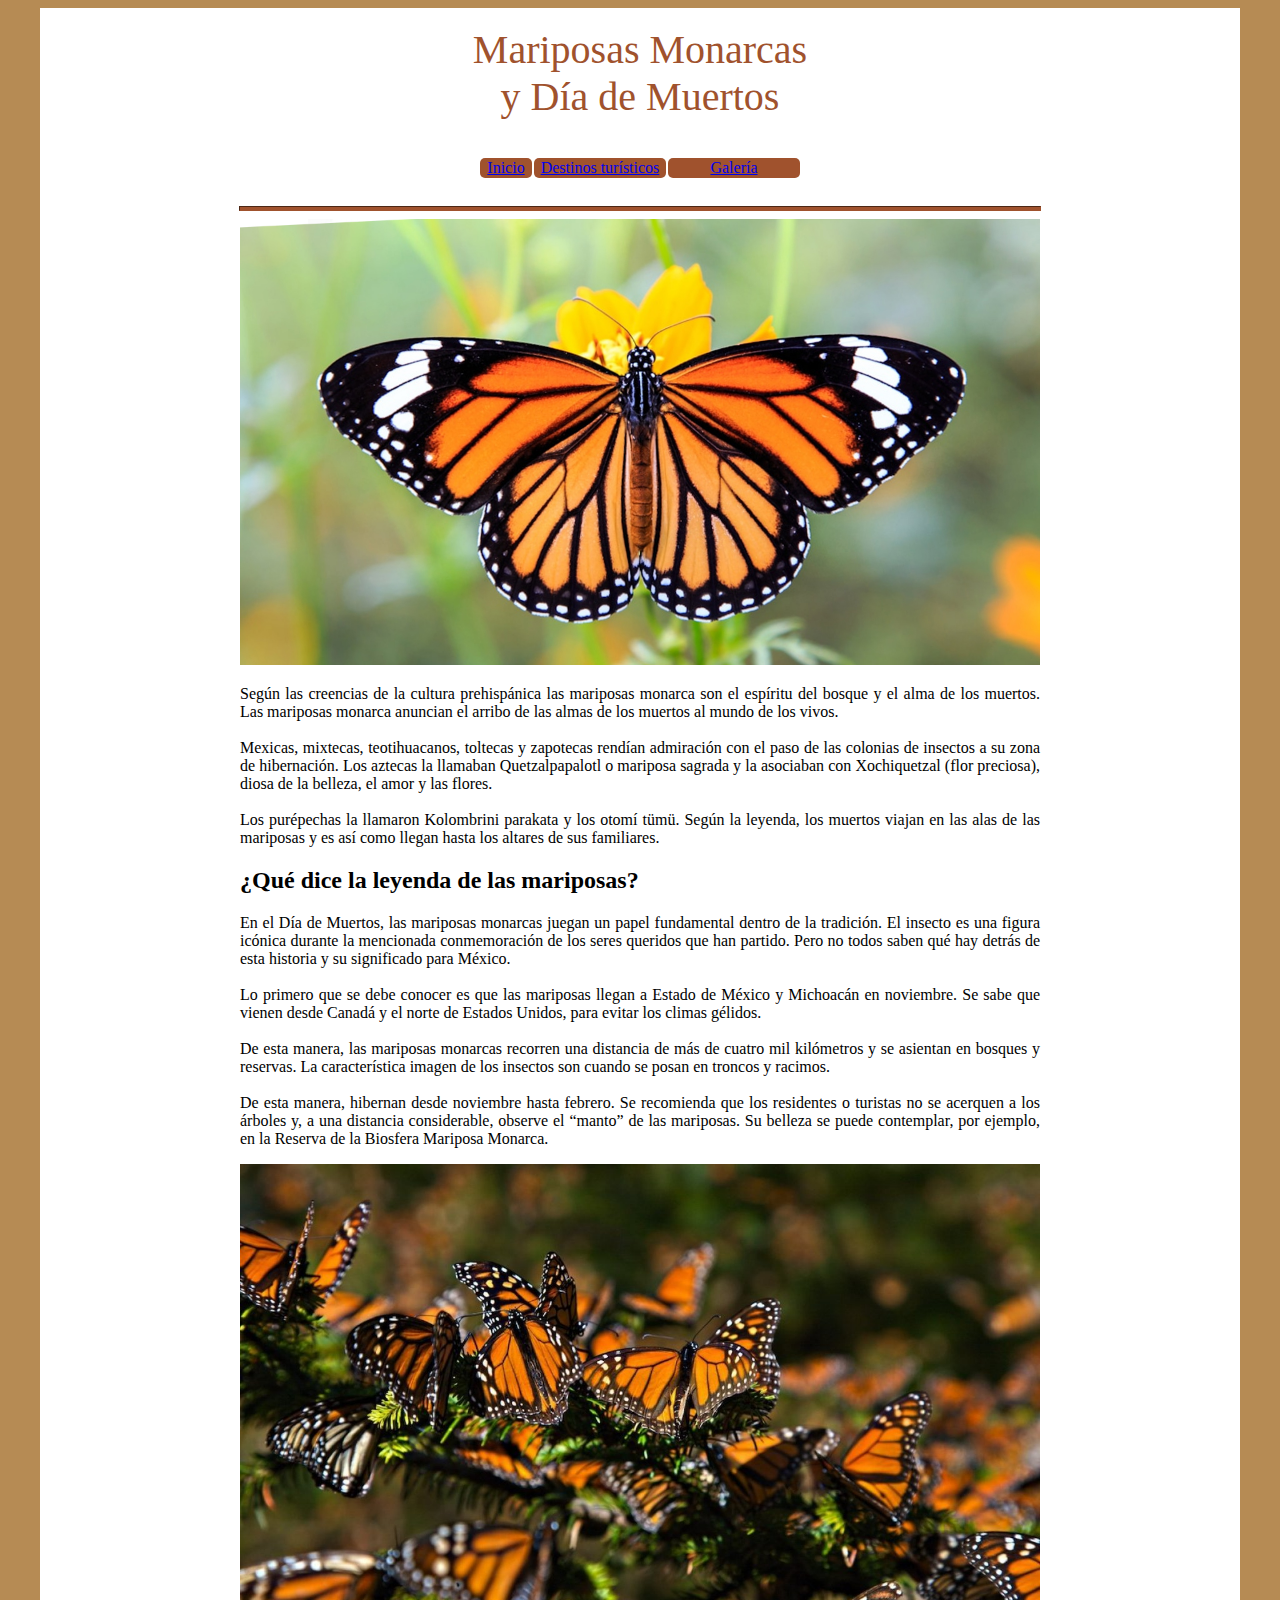
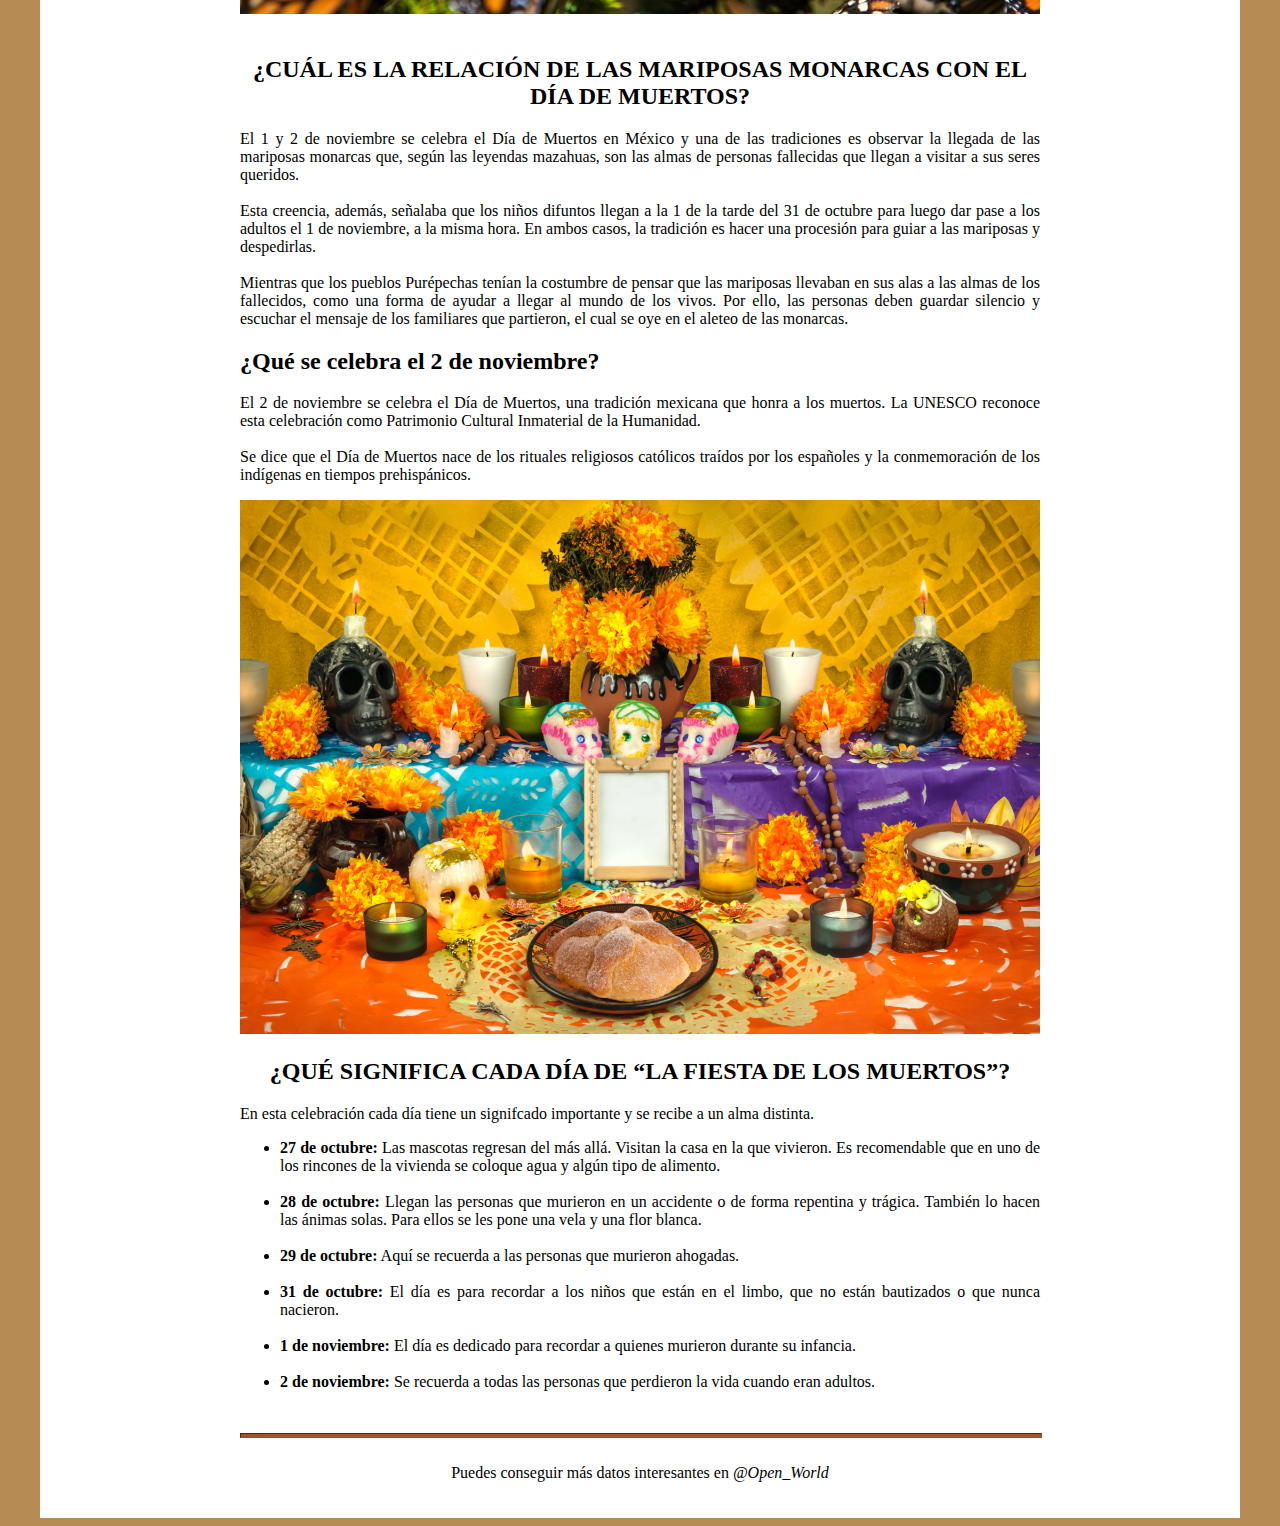
<file: index.html>
<!DOCTYPE html>
<Html>
    <head>
        <title>Las Mariposas Monarca y el d&iacute;a de Muertos</title>
        <link rel="stylesheet" href="CSS/estilos.css">
    </head>

    <body>
        <center>
            <div id="BODY">
               <br> 
                <div id="GENERAL">
                    <center>
                    <div id="DIV-1">
                        Mariposas Monarcas <br> y Día de Muertos
                    </div>
                </div>
                <div id="BOTONES"></div>
                    <TABle>
                        <tr>
                            <td align="center" id="UNO"><a href="index.html">Inicio</a></td>
                            <td align="center" id="DOS"><a href="Destinos.html">Destinos turísticos</a></td>
                            <td align="center" id="TRES"><a href="galeria.html">Galería</a></td>
                        </tr>
                    </TABle>
                    <br>
                    <hr id="SEPARADOR">
                    <div id="CONTENIDO">
                        <img src="IMG/Imagen1.jpg" width="800">
                        <P align="justify">Según las creencias de la cultura prehispánica las mariposas monarca son el espíritu del bosque y el alma de los muertos. Las mariposas monarca anuncian el arribo de las almas de los muertos al mundo de los vivos. <br> <br> Mexicas, mixtecas, teotihuacanos, toltecas y zapotecas  rendían admiración con el paso de las colonias de insectos a su zona de hibernación. 

                            Los aztecas la llamaban Quetzalpapalotl o mariposa sagrada y la asociaban con Xochiquetzal (flor preciosa), diosa de la belleza, el amor y las flores. <br> <br>Los purépechas la llamaron Kolombrini parakata y los otomí tümü.
                            
                            Según la leyenda, los muertos viajan en las alas de las mariposas y es así como llegan hasta los altares de sus familiares.</p>
                        <h2 align="justify">¿Qué dice la leyenda de las mariposas?</h2>
                        <P align="justify">En el Día de Muertos, las mariposas monarcas juegan un papel fundamental dentro de la tradición. El insecto es una figura icónica durante la mencionada conmemoración de los seres queridos que han partido. Pero no todos saben qué hay detrás de esta historia y su significado para México.<br> <br>Lo primero que se debe conocer es que las mariposas llegan a Estado de México y Michoacán en noviembre. Se sabe que vienen desde Canadá y el norte de Estados Unidos, para evitar los climas gélidos.<br> <br>De esta manera, las mariposas monarcas recorren una distancia de más de cuatro mil kilómetros y se asientan en bosques y reservas. La característica imagen de los insectos son cuando se posan en troncos y racimos.<br> <br>De esta manera, hibernan desde noviembre hasta febrero. Se recomienda que los residentes o turistas no se acerquen a los árboles y, a una distancia considerable, observe el “manto” de las mariposas. Su belleza se puede contemplar, por ejemplo, en la Reserva de la Biosfera Mariposa Monarca.</p>
                        <img src="IMG/Imagen2.jpg" width="800">
                        <br>
                        <br>
                        <h2>¿CUÁL ES LA RELACIÓN DE LAS MARIPOSAS MONARCAS CON EL DÍA DE MUERTOS?</h2>
                        <P align="justify">El 1 y 2 de noviembre se celebra el Día de Muertos en México y una de las tradiciones es observar la llegada de las mariposas monarcas que, según las leyendas mazahuas, son las almas de personas fallecidas que llegan a visitar a sus seres queridos.<br> <br>Esta creencia, además, señalaba que los niños difuntos llegan a la 1 de la tarde del 31 de octubre para luego dar pase a los adultos el 1 de noviembre, a la misma hora. En ambos casos, la tradición es hacer una procesión para guiar a las mariposas y despedirlas.<br> <br>Mientras que los pueblos Purépechas tenían la costumbre de pensar que las mariposas llevaban en sus alas a las almas de los fallecidos, como una forma de ayudar a llegar al mundo de los vivos. Por ello, las personas deben guardar silencio y escuchar el mensaje de los familiares que partieron, el cual se oye en el aleteo de las monarcas.</p>
                        <h2 align="justify">¿Qué se celebra el 2 de noviembre?</h2>
                        <p align="justify">El 2 de noviembre se celebra el Día de Muertos, una tradición mexicana que honra a los muertos. La UNESCO reconoce esta celebración como Patrimonio Cultural Inmaterial de la Humanidad.<br> <br>Se dice que el Día de Muertos nace de los rituales religiosos católicos traídos por los españoles y la conmemoración de los indígenas en tiempos prehispánicos.</p>
                        <img src="IMG/Imagen3.jpg" width="800">
                        <h2>¿QUÉ SIGNIFICA CADA DÍA DE “LA FIESTA DE LOS MUERTOS”?</h2>
                        <p align="justify">En esta celebración cada día tiene un signifcado importante y se recibe a un alma distinta.</p>
                        <ul align="justify">
                            <li><b>27 de octubre:</b> Las mascotas regresan del más allá. Visitan la casa en la que vivieron. Es recomendable que en uno de los rincones de la vivienda se coloque agua y algún tipo de alimento.</li>
                            <br>
                            <li><b>28 de octubre:</b> Llegan las personas que murieron en un accidente o de forma repentina y trágica. También lo hacen las ánimas solas. Para ellos se les pone una vela y una flor blanca.</li>
                            <br>
                            <li><b>29 de octubre:</b> Aquí se recuerda a las personas que murieron ahogadas.</li>
                            <br>
                            <li><b>31 de octubre:</b> El día es para recordar a los niños que están en el limbo, que no están bautizados o que nunca nacieron.</li>
                            <br>
                            <li><b>1 de noviembre:</b> El día es dedicado para recordar a quienes murieron durante su infancia.</li>
                            <br>
                            <li><b>2 de noviembre:</b> Se recuerda a todas las personas que perdieron la vida cuando eran adultos.</li>
                        </ul>
                        <br>
                        <hr id="SEPARADOR">
                        <br>
                        <footer class="blockquote-footer">Puedes conseguir más datos interesantes en <cite title="Source Title">@Open_World</cite></footer>
                        <br>
                        <br>
                    </div>
                </div>
            </div>
        </center>
    </body>
</Html>
</file>
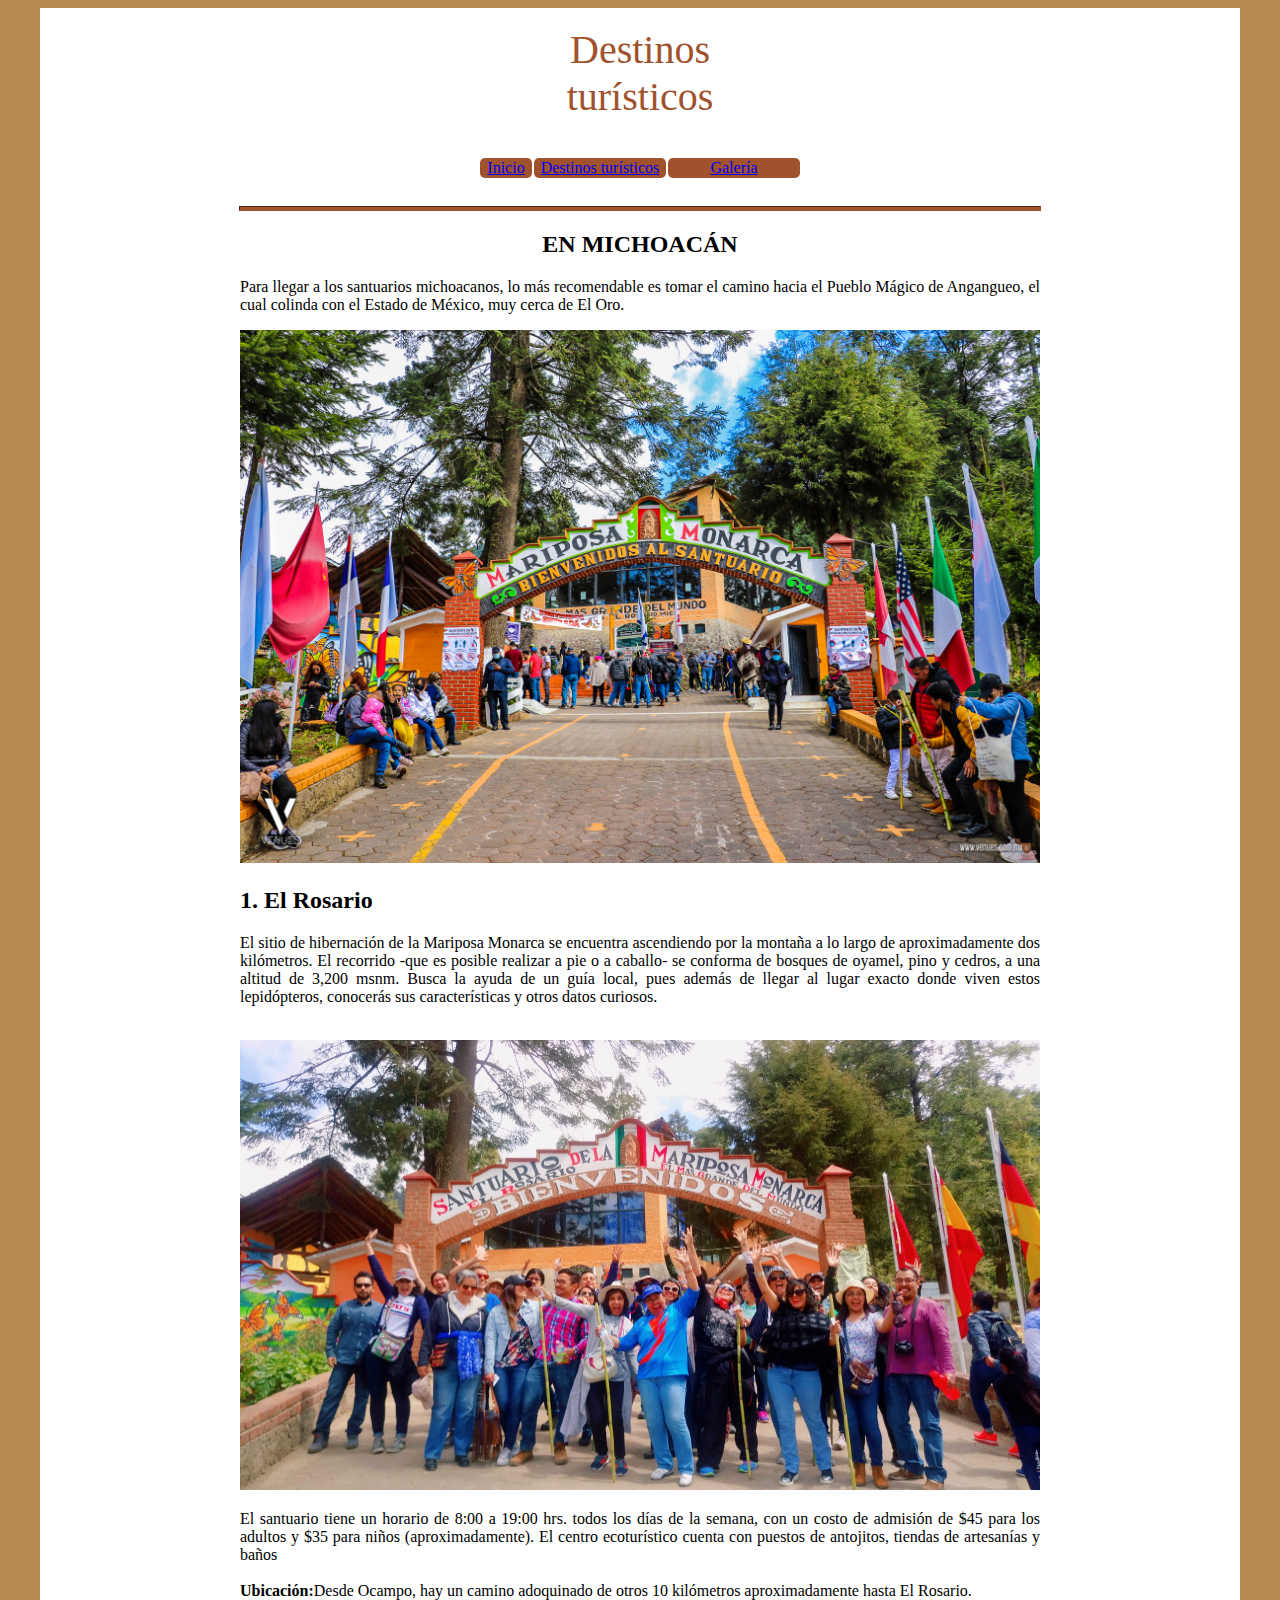
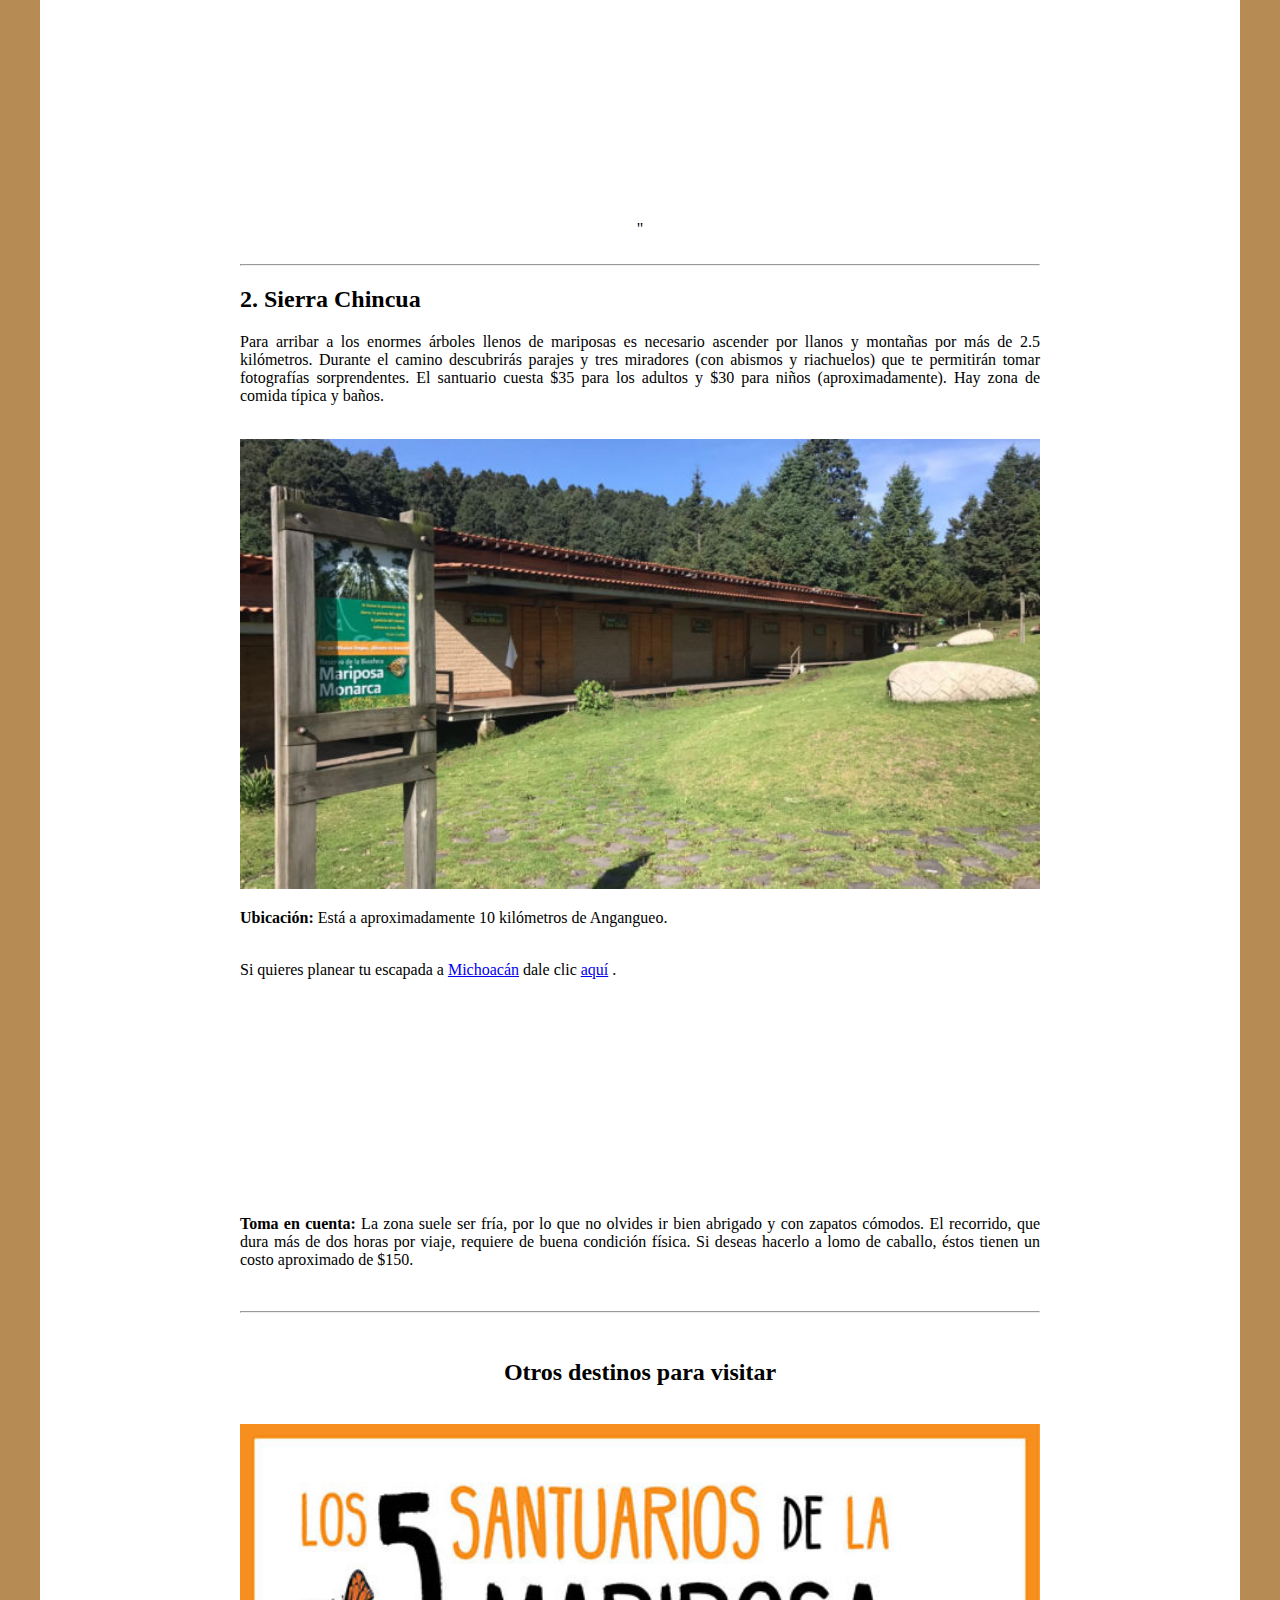
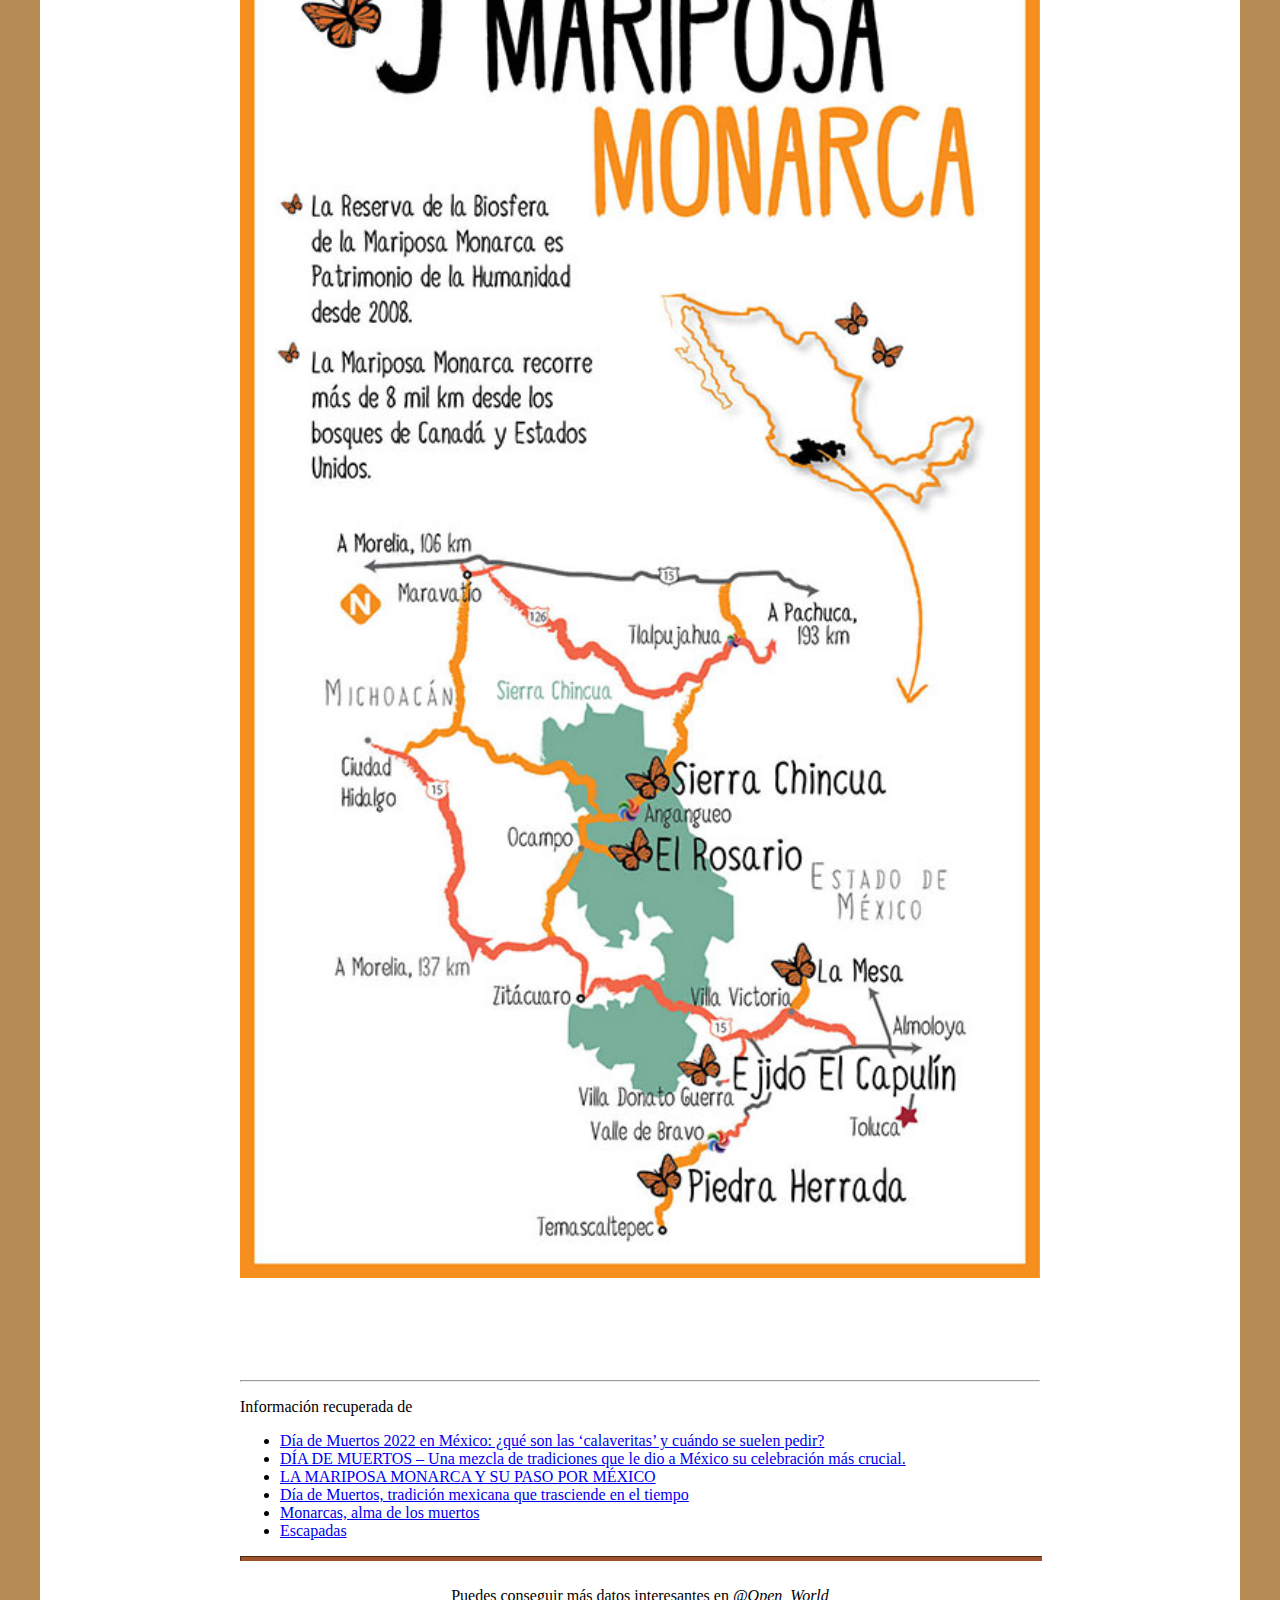
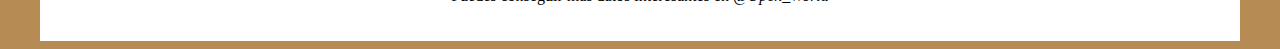
<file: Destinos.html>
<!DOCTYPE html>
<Html>
    <head>
        <title>Las Mariposas Monarca y el d&iacute;a de Muertos</title>
        <link rel="stylesheet" href="CSS/estilos.css">
    </head>

    <body>
        <center>
            <div id="BODY">
               <br> 
                <div id="GENERAL">
                    <center>
                    <div id="DIV-1">
                        Destinos<br>turísticos
                    </div>
                </div>
                <div id="BOTONES"></div>
                    <TABle>
                        <tr>
                            <td align="center" id="UNO"><a href="index.html">Inicio</a></td>
                            <td align="center" id="DOS"><a href="Destinos.html">Destinos turísticos</a></td>
                            <td align="center" id="TRES"><a href="galeria.html">Galería</a></td>
                        </tr>
                    </TABle>
                    <br>
                    <hr id="SEPARADOR">
                    <div id="CONTENIDO">
                        <h2>EN MICHOACÁN</h2>
                        <p align="justify">Para llegar a los santuarios michoacanos, lo más recomendable es tomar el camino hacia el Pueblo Mágico de Angangueo, el cual colinda con el Estado de México, muy cerca de El Oro.</p>
                        <img src="IMG/Imagen11.jpg" width="800">
                        <h2 align="justify"><b></b>1. El Rosario</b></h2>
                        <p align="justify">El sitio de hibernación de la Mariposa Monarca se encuentra ascendiendo por la montaña a lo largo de aproximadamente dos kilómetros. El recorrido -que es posible realizar a pie o a caballo- se conforma de bosques de oyamel, pino y cedros, a una altitud de 3,200 msnm. Busca la ayuda de un guía local, pues además de llegar al lugar exacto donde viven estos lepidópteros, conocerás sus características y otros datos curiosos.</p>
                        <br>
                        <img src="IMG/Imagen12.jpg" width="800">
                        <p align="justify">El santuario tiene un horario de 8:00 a 19:00 hrs. todos los días de la semana, con un costo de admisión de $45 para los adultos y $35 para niños (aproximadamente). El centro ecoturístico cuenta con puestos de antojitos, tiendas de artesanías y baños <br> <br> <b>Ubicación:</b>Desde Ocampo, hay un camino adoquinado de otros 10 kilómetros aproximadamente hasta El Rosario.</p>
                        <iframe src="https://www.google.com/maps/embed?pb=!1m18!1m12!1m3!1d3758.9248317772895!2d-100.2701514850909!3d19.58772078679646!2m3!1f0!2f0!3f0!3m2!1i1024!2i768!4f13.1!3m3!1m2!1s0x85d2be23aeef4fbf%3A0xa9e9fc9947a4d7c0!2sSantuario%20de%20la%20Mariposa%20Monarca%20%E2%80%9CEl%20Rosario%E2%80%9D!5e0!3m2!1ses!2smx!4v1666999605831!5m2!1ses!2smx" width="800" height="200" style="border:0;" allowfullscreen="" loading="lazy" referrerpolicy="no-referrer-when-downgrade"></iframe>"
                        <br><br><hr>
                        <h2 align="justify"><b></b>2. Sierra Chincua</b></h2>
                        <p align="justify">Para arribar a los enormes árboles llenos de mariposas es necesario ascender por llanos y montañas por más de 2.5 kilómetros. Durante el camino descubrirás parajes y tres miradores (con abismos y riachuelos) que te permitirán tomar fotografías sorprendentes. El santuario cuesta $35 para los adultos y $30 para niños (aproximadamente). Hay zona de comida típica y baños.</p>
                        <br>
                        <img src="IMG/Imagen13.jpg" width="800">
                        <p align="justify"> <b> Ubicación: </b> Está a aproximadamente 10 kilómetros de Angangueo. <br> <br> </p>
                        <p align="justify">Si quieres planear tu escapada a <a href="https://escapadas.mx/michoacan/">Michoacán</a>  dale clic <a href="https://escapadas.mx/michoacan/">aquí</a> .</p>
                        <iframe src="https://www.google.com/maps/embed?pb=!1m18!1m12!1m3!1d15026.658499231798!2d-100.2998918763942!3d19.6843085417207!2m3!1f0!2f0!3f0!3m2!1i1024!2i768!4f13.1!3m3!1m2!1s0x85d2c0448b6af7d5%3A0x7835069efafe3c80!2s61294%20Santuario%20Mariposa%20Monarca%2C%20Mich.!5e0!3m2!1ses!2smx!4v1667000517273!5m2!1ses!2smx" width="800" height="200" style="border:0;" allowfullscreen="" loading="lazy" referrerpolicy="no-referrer-when-downgrade"></iframe>
                        <p align="justify"> <b>Toma en cuenta:</b> La zona suele ser fría, por lo que no olvides ir bien abrigado y con zapatos cómodos. El recorrido, que dura más de dos horas por viaje, requiere de buena condición física. Si deseas hacerlo a lomo de caballo, éstos tienen un costo aproximado de $150.</p>
                        <br> 
                        <hr> <br>
                        <h2><b></b>Otros destinos para visitar</b></h2>
                        <br> 
                        <img src="IMG/Imagen14.jpg" width="800">
                        <br> <br> <br> <br> <br> <br> <hr>
                        <p align="justify">Información recuperada de</p>
                        <ul align="justify">
                            <li><a href="https://elcomercio.pe/respuestas/que/dia-de-muertos-2022-en-mexico-que-son-las-calaveritas-y-cuando-se-suelen-pedir-mexico-2-de-noviembre-tdex-revtli-noticia/">Día de Muertos 2022 en México: ¿qué son las ‘calaveritas’ y cuándo se suelen pedir?</a></li>
                            <li><a href="https://www.fairmont-mayakoba.com/es/blog-es/day-of-the-dead-in-the-middle-of-a-pandemic/">DÍA DE MUERTOS – Una mezcla de tradiciones que le dio a México su celebración más crucial.</a></li>
                            <li><a href="https://www.muyinteresante.com.mx/medio-ambiente/la-mariposa-monarca-y-su-paso-por-mexico/">LA MARIPOSA MONARCA Y SU PASO POR MÉXICO</a></li>
                            <li><a href="https://www.gob.mx/inafed/articulos/dia-de-muertos-tradicion-mexicana-que-trasciende-en-el-tiempo">Día de Muertos, tradición mexicana que trasciende en el tiempo</a></li>
                            <li><a href="https://www.gob.mx/semarnat/articulos/las-monarcas-en-el-dia-de-muertos">Monarcas, alma de los muertos</a></li>
                            <li><a href="https://escapadas.mexicodesconocido.com.mx/michoacan/">Escapadas</a></li>
                        </ul>


                        <hr id="SEPARADOR">
                        <br>
                        <footer class="blockquote-footer">Puedes conseguir más datos interesantes en <cite title="Source Title">@Open_World</cite></footer>
                        <br> <br>
                    </div>
                </div>
            </div>
        </center>
    </body>
</Html>
</file>
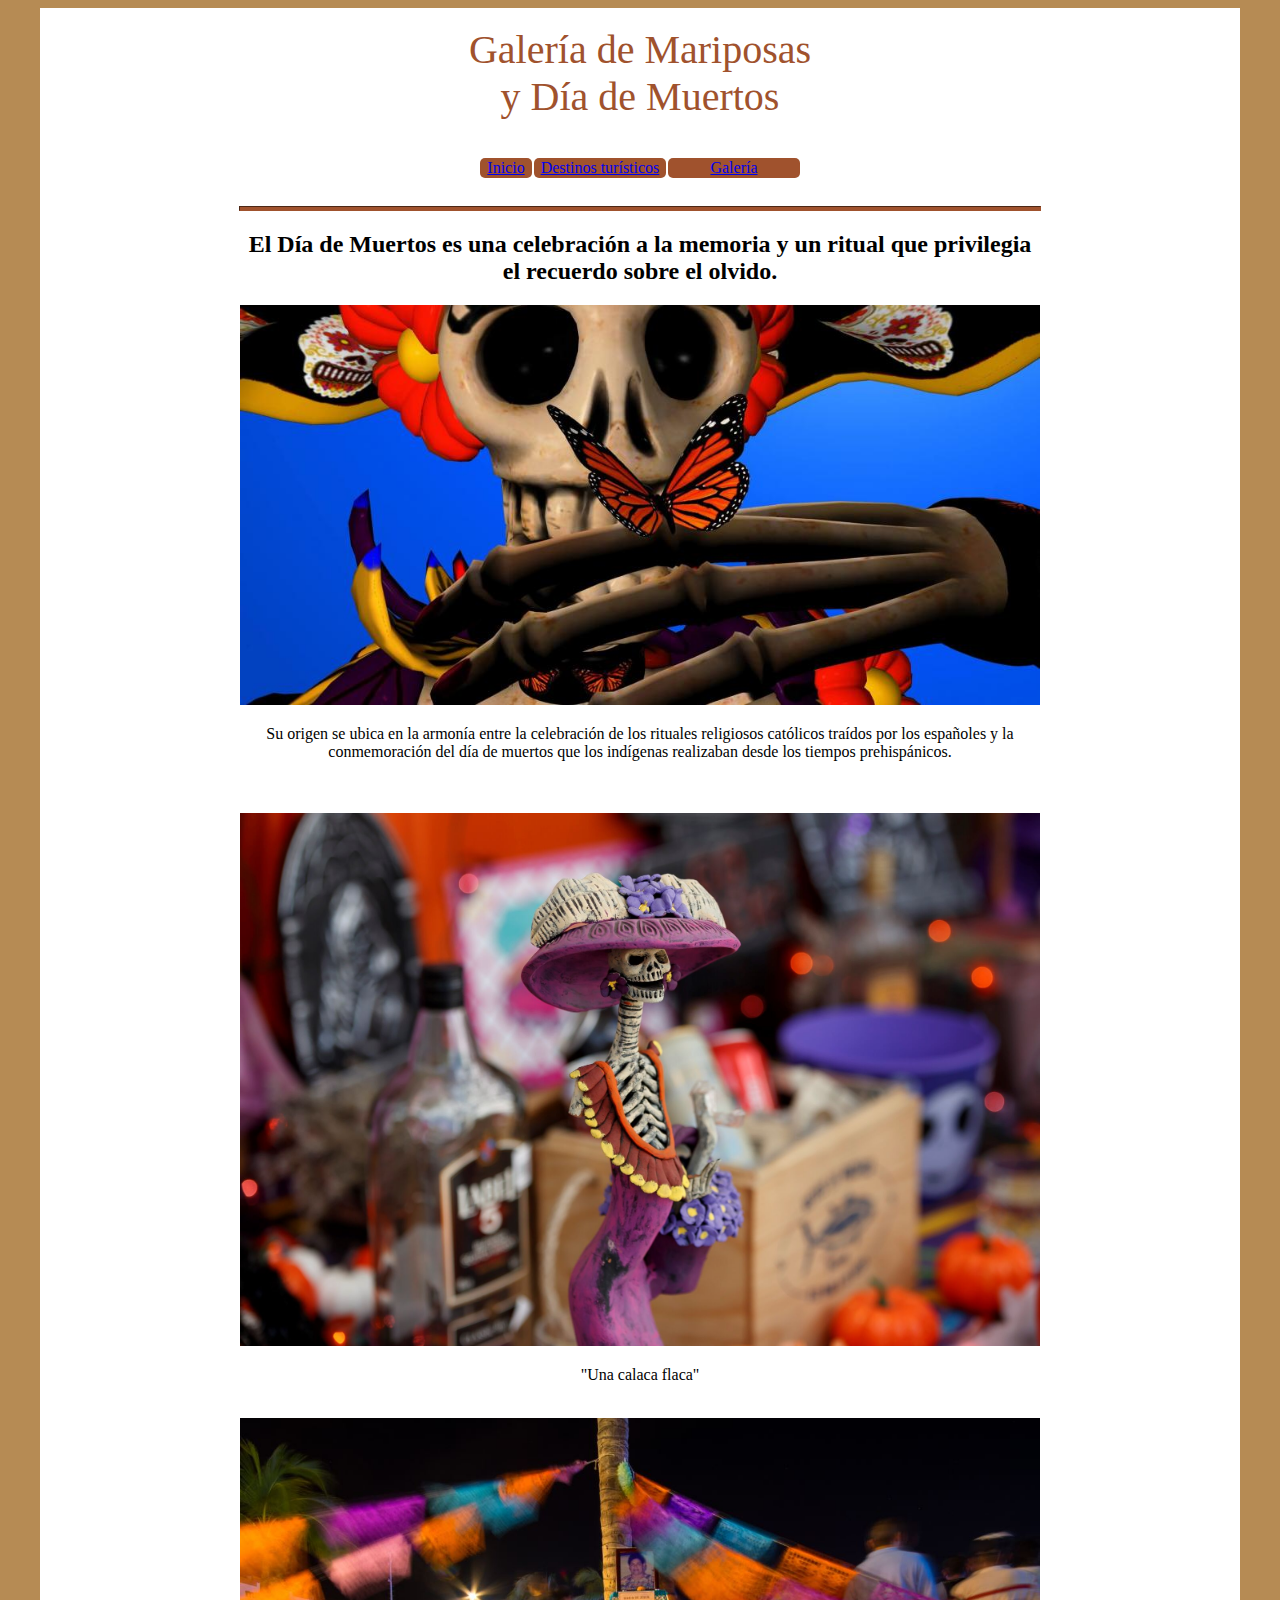
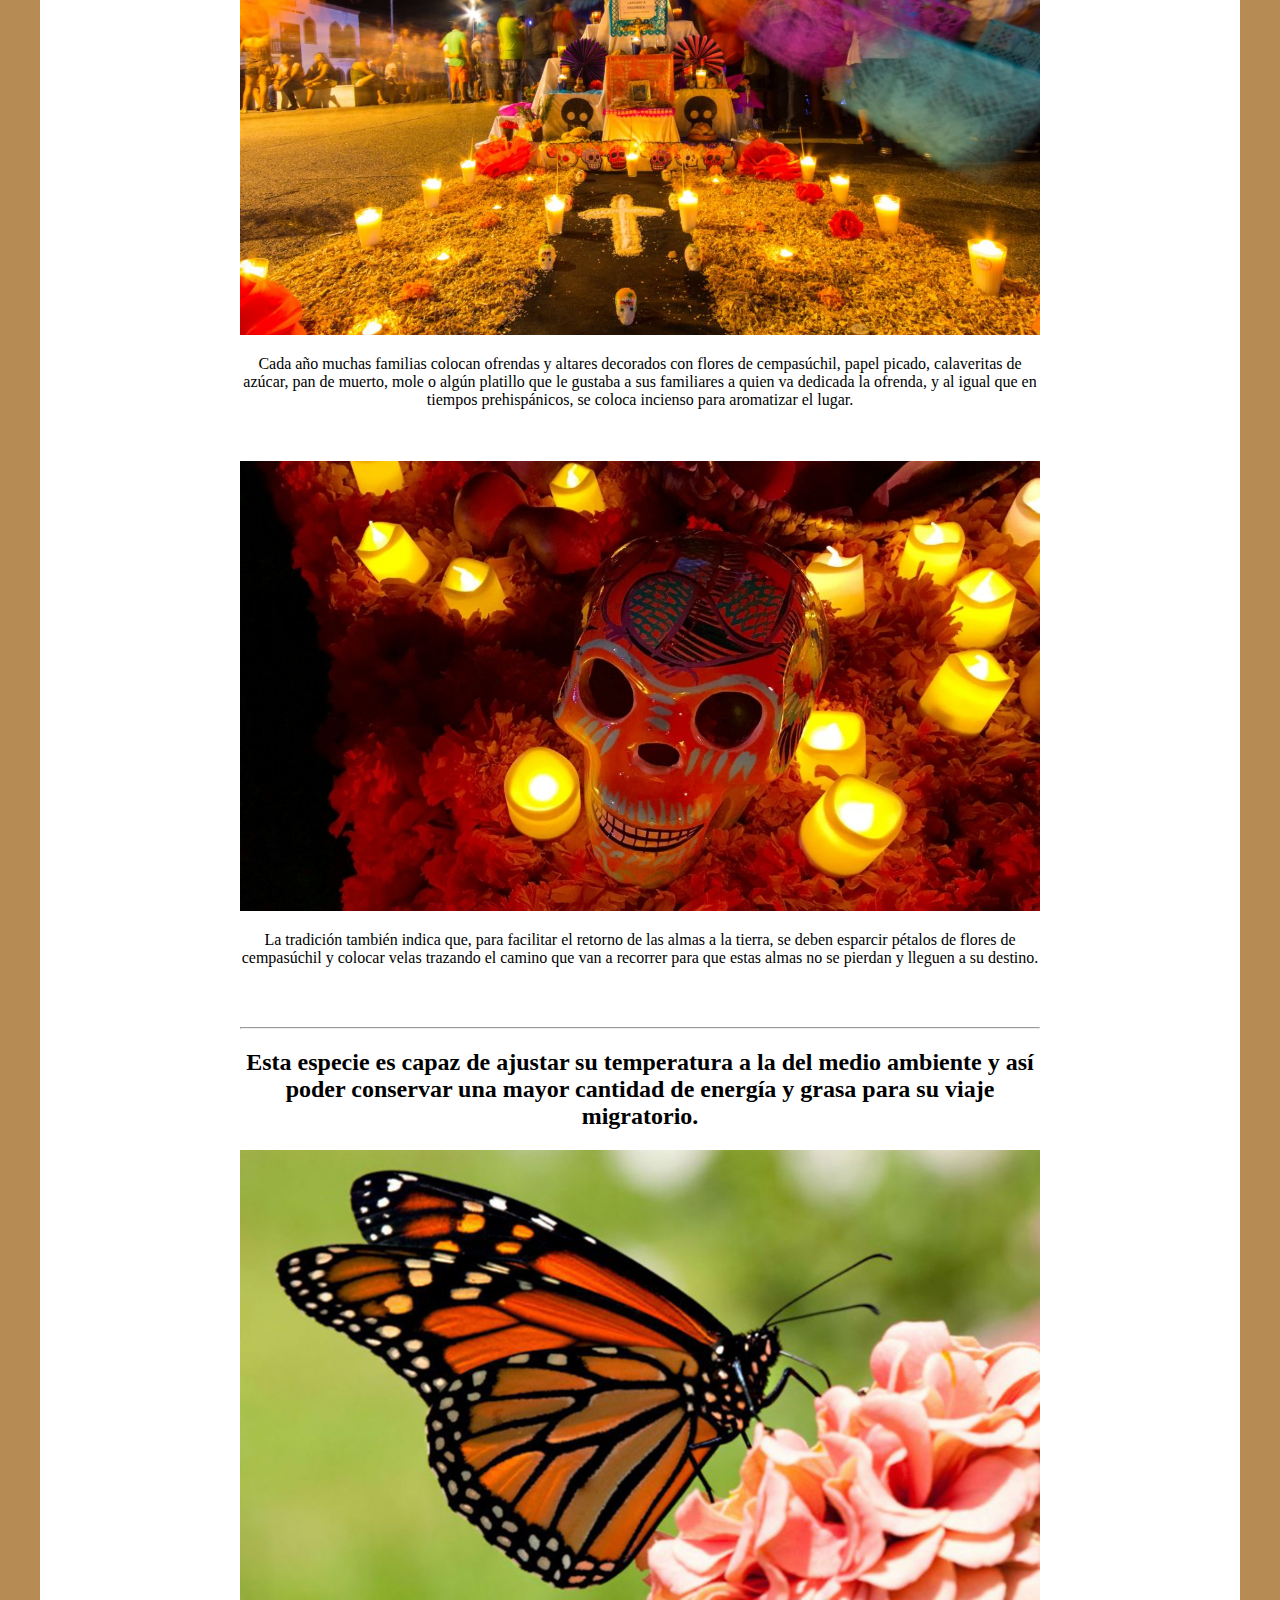
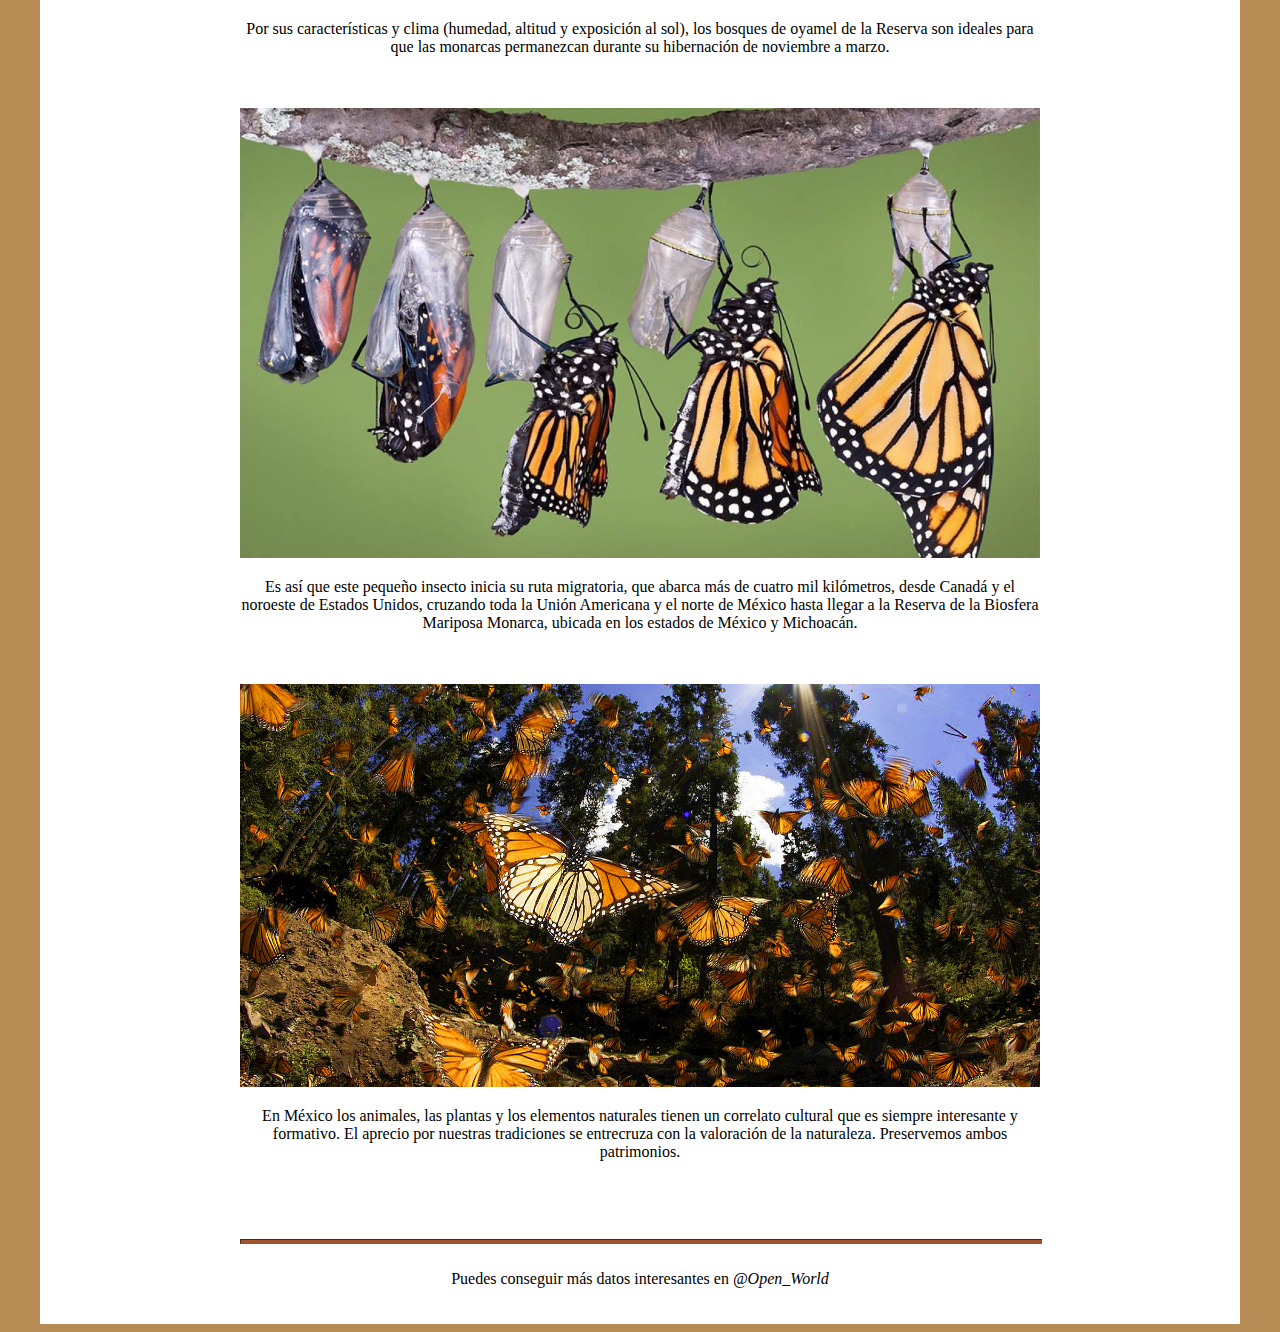
<file: galeria.html>
<!DOCTYPE html>
<Html>
    <head>
        <title>Las Mariposas Monarca y el d&iacute;a de Muertos</title>
        <link rel="stylesheet" href="CSS/estilos.css">
    </head>

    <body>
        <center>
            <div id="BODY">
               <br> 
                <div id="GENERAL">
                    <center>
                    <div id="DIV-1">
                        Galería de Mariposas<br>  y Día de Muertos
                    </div>
                </div>
                <div id="BOTONES"></div>
                    <TABle>
                        <tr>
                            <td align="center" id="UNO"><a href="index.html">Inicio</a></td>
                            <td align="center" id="DOS"><a href="Destinos.html">Destinos turísticos</a></td>
                            <td align="center" id="TRES"><a href="galeria.html">Galería</a></td>
                        </tr>
                    </TABle>
                    <br>
                    <hr id="SEPARADOR">
                    <div id="CONTENIDO">
                        <h2>El Día de Muertos es una celebración a la memoria y un ritual que privilegia el recuerdo sobre el olvido.</h2>
                        <img src="IMG/Imagen4.jpg" width="800">
                        <p>Su origen se ubica en la armonía entre la celebración de los rituales religiosos católicos traídos por los españoles y la conmemoración del día de muertos que los indígenas realizaban desde los tiempos prehispánicos.</p>
                        <br> <br>
                        <img src="IMG/Imagen5.jpg" width="800">
                        <p>"Una calaca flaca"</p>
                        <br>
                        <img src="IMG/Imagen6.jpg" width="800">
                        <p>Cada año muchas familias colocan ofrendas y altares decorados con flores de cempasúchil, papel picado, calaveritas de azúcar, pan de muerto, mole o algún platillo que le gustaba a sus familiares a quien va dedicada la ofrenda, y al igual que en tiempos prehispánicos, se coloca incienso para aromatizar el lugar.</p>
                        <br> <br>
                        <img src="IMG/Imagen7.jpg" width="800">
                        <p>La tradición también indica que, para facilitar el retorno de las almas a la tierra, se deben esparcir pétalos de flores de cempasúchil y colocar velas trazando el camino que van a recorrer para que estas almas no se pierdan y lleguen a su destino.</p>
                        <br> <br>
                        <hr>
                        <h2>Esta especie es capaz de ajustar su temperatura a la del medio ambiente y así poder conservar una mayor cantidad de energía y grasa para su viaje migratorio.</h2>
                        <img src="IMG/Imagen8.jpg" width="800">
                        <p>Por sus características y clima (humedad, altitud y exposición al sol), los bosques de oyamel de la Reserva son ideales para que las monarcas permanezcan durante su hibernación de noviembre a marzo.</p>
                        <br> <br>
                        <img src="IMG/Imagen9.jpg" width="800">
                        <p>Es así que este pequeño insecto inicia su ruta migratoria, que abarca más de cuatro mil kilómetros, desde Canadá y el noroeste de Estados Unidos, cruzando toda la Unión Americana y el norte de México hasta llegar a la Reserva de la Biosfera Mariposa Monarca, ubicada en los estados de México y Michoacán.</p>
                        <br> <br>
                        <img src="IMG/Imagen10.jpg" width="800">
                        <p>En México los animales, las plantas y los elementos naturales tienen un correlato cultural que es siempre interesante y formativo. El aprecio por nuestras tradiciones se entrecruza con la valoración de la naturaleza. Preservemos ambos patrimonios.</p>
                        <br> <br>
                        <br>
                        <hr id="SEPARADOR">
                        <br>
                        <footer class="blockquote-footer">Puedes conseguir más datos interesantes en <cite title="Source Title">@Open_World</cite></footer>
                        <br>
                        <br>
                    </div>
                </div>
            </div>
        </center>
    </body>
</Html>
</file>
<file: CSS/estilos.css>
@charset "UTF-8";

@import url('https://fonts.googleapis.com/css2?family=Island+Moments&family=PT+Sans+Narrow:wght@700&family=Shadows+Into+Light&display=swap');


body{
    background: rgb(182, 139, 84);
}

#BODY{
    background: white;
    width: 1200px;
    height:auto;
}

#DIV-1{
    color: sienna;
    width: 400px;
    height: 100px;
    font-size: 40px;
    border-radius: 20px;
}

#DIV-1:hover{
    width: 600px;
    height: 150px;
    font-size: 70px;
}

#SEPARADOR{
background:sienna;
width:800px;
border-color:sienna;
height: 3px;
}

#BOTONES{
    color: rgb(255, 255, 255);
    height: 30px;
}

#UNO{
    color: aliceblue;
    background:sienna;
    width: 50px;
    border-radius: 5px;
    
}

#DOS{
    color: aliceblue;
    background:sienna;
    width: 130px;
    border-radius: 5px;
}

#TRES{
    color: aliceblue;
    background:sienna;
    width: 130px;
    border-radius: 5px;
}

#CONTENIDO{
    color: black;
    width:800px;
}
</file>
